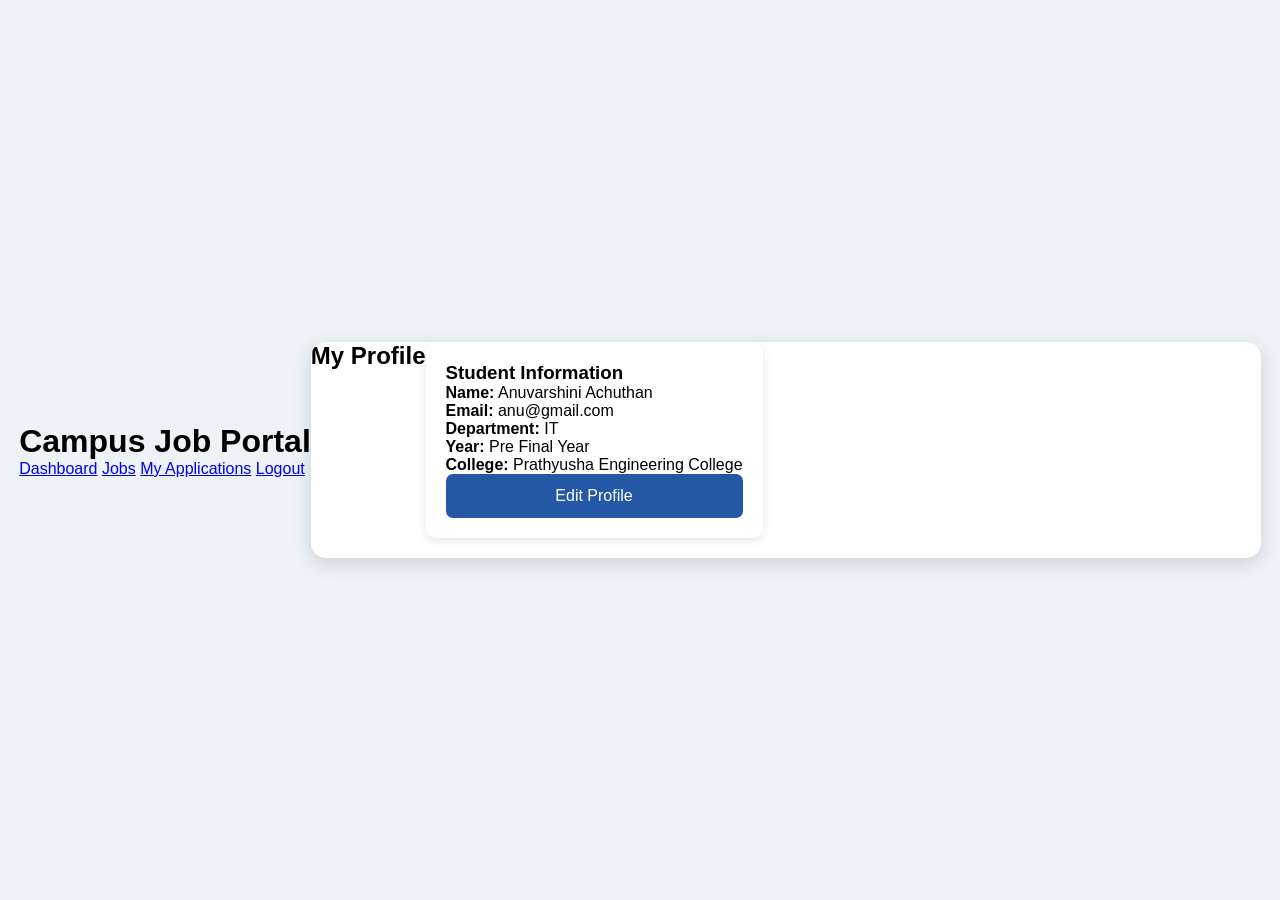
<file: profile.html>
<!<!DOCTYPE html>
<html lang="en">
<head>
    <meta charset="UTF-8">
    <meta name="viewport" content="width=device-width, initial-scale=1.0">

    <title>My Profile</title>

    <link rel="stylesheet" href="style.css">
</head>

<body>

    <header>
        <h1>Campus Job Portal</h1>

        <nav>
            <a href="dashboard.html">Dashboard</a>
            <a href="jobs.html">Jobs</a>
            <a href="applications.html">My Applications</a>
            <a href="index.html"
            onclick="logout()">Logout</a>
        </nav>
    </header>

    <main class="container">

        <h2>My Profile</h2>

        <div class="application-card">

            <h3>Student Information</h3>

            <p><strong>Name:</strong> Anuvarshini Achuthan</p>
            <p><strong>Email:</strong> anu@gmail.com</p>
            <p><strong>Department:</strong> IT</p>
            <p><strong>Year:</strong> Pre Final Year</p>
            <p><strong>College:</strong> Prathyusha Engineering College</p>

            <button onclick="alert('Profile updated successfully!')">
                Edit Profile
            </button>

        </div>

    </main>

</body>
</html>
</file>
<file: style.css>
* {
    margin: 0;
    padding: 0;
    box-sizing: border-box;
    font-family: Arial, sans-serif;
}

body {
    min-height: 100vh;
    background: #eef3f8;
    display: flex;
    justify-content: center;
    align-items: center;
}

.container {
    width: 90%;
    max-width: 950px;
    display: flex;
    background: white;
    border-radius: 15px;
    overflow: hidden;
    box-shadow: 0 5px 20px rgba(0,0,0,0.15);
}

.portal-info {
    width: 55%;
    padding: 50px;
    background: #2457a6;
    color: white;
}

.portal-info h1 {
    font-size: 38px;
    margin-bottom: 15px;
}

.portal-info p {
    font-size: 18px;
    margin-bottom: 12px;
}

.features {
    margin-top: 35px;
}

.login-box {
    width: 45%;
    padding: 45px;
}

.login-box h2 {
    margin-bottom: 10px;
}

.login-box p {
    color: #666;
    margin-bottom: 25px;
}

label {
    display: block;
    margin-bottom: 7px;
    font-weight: bold;
}

input {
    width: 100%;
    padding: 12px;
    margin-bottom: 18px;
    border: 1px solid #ccc;
    border-radius: 7px;
}

button {
    width: 100%;
    padding: 13px;
    background: #2457a6;
    color: white;
    border: none;
    border-radius: 7px;
    font-size: 16px;
    cursor: pointer;
}

button:hover {
    background: #17427f;
}

.register-text {
    text-align: center;
    margin-top: 20px;
}

.register-text a {
    color: #2457a6;
    font-weight: bold;
    text-decoration: none;
}

@media (max-width: 700px) {
    .container {
        flex-direction: column;
    }

    .portal-info,
    .login-box {
        width: 100%;
    }
}
/* Dashboard, Jobs, Applications, Profile */

.dashboard {
    width: 100%;
    min-height: 100vh;
    background: #eef3f8;
}

.topbar {
    background: #2457a6;
    color: white;
    padding: 15px 30px;
    display: flex;
    justify-content: space-between;
    align-items: center;
}

.topbar a {
    color: white;
    text-decoration: none;
    margin-right: 15px;
}

.main-content {
    padding: 30px;
}

.application-card,
.job-card,
.profile-card {
    background: white;
    padding: 20px;
    border-radius: 10px;
    margin-bottom: 20px;
    box-shadow: 0 3px 10px rgba(0,0,0,0.1);
}

.status {
    display: inline-block;
    padding: 6px 12px;
    border-radius: 20px;
    font-size: 14px;
    color: white;
}

.pending { background: orange; }
.shortlisted { background: #2457a6; }
.selected { background: green; }
.rejected { background: red; }
</file>
